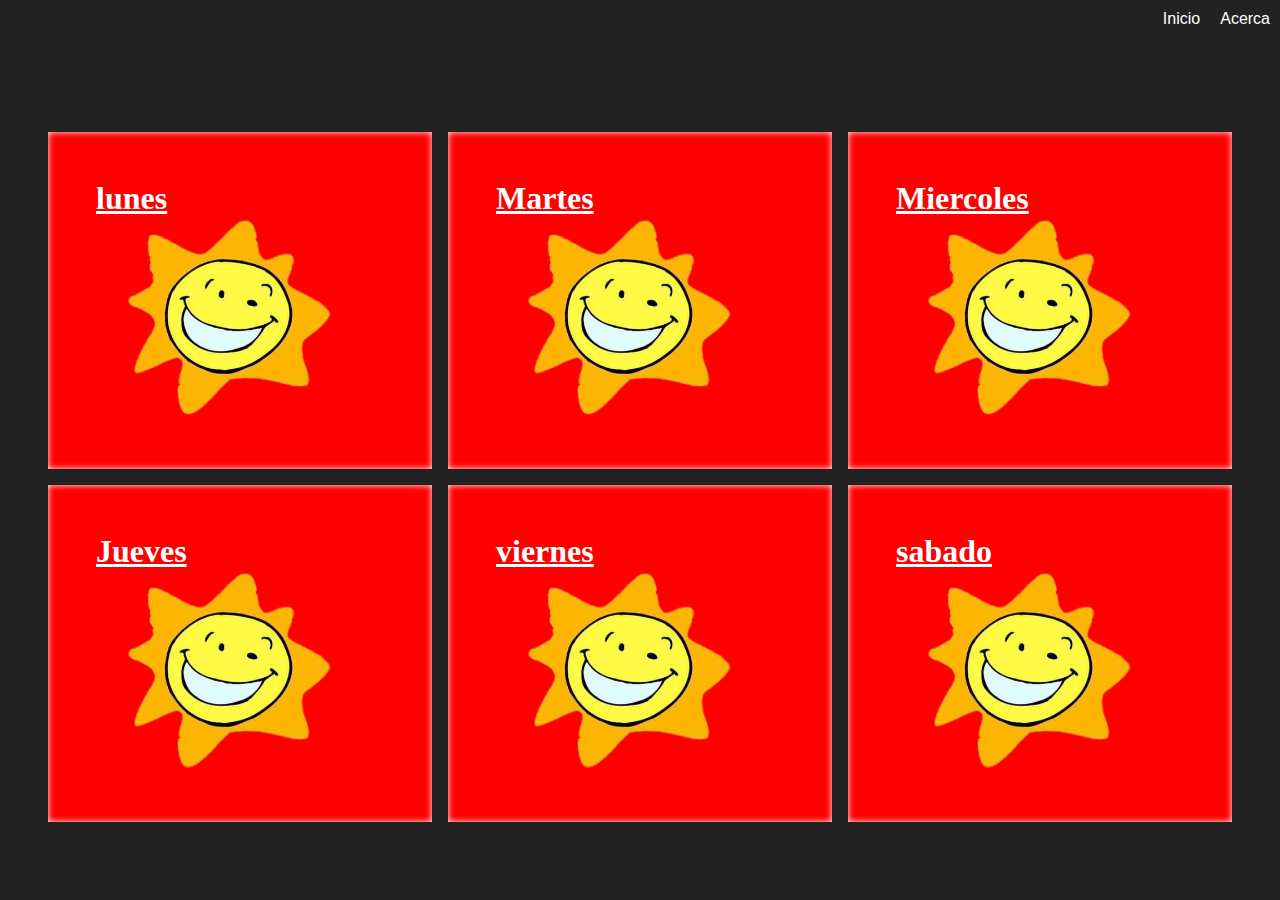
<file: navs/index.html>
<!DOCTYPE html>
<html lang="en">
<head>
    <meta charset="UTF-8">
    <meta http-equiv="X-UA-Compatible" content="IE=edge">
    <meta name="viewport" content="width=device-width, initial-scale=1.0">
    <link rel="stylesheet" href="index.css">
    <title>Document</title>
</head>
<body>
    <object data="./components/letter/nav/nav.html" width="100%" height="80"></object>
    
    <div class="container">
        <div  class="task">
            <a href="page/lunes.html"><p><h1>lunes</h1></p></a>
            <href href="page/lunes.html"><img height="200"  src="sol10.png" alt=""></href>
        </div>
        <div class="task">
            <a href="page/martes.htm"><p><h1>Martes</h1></p></a>
                <img height="200"  src="sol10.png" alt="">
        </div>
        <div class="task">
            <a href="page/miercoles.html"><p><h1>Miercoles</h1></p></a>
            <img height="200"  src="sol10.png" alt="">
        </div>
        <div class="task">
            <a href="page/jueves.html"><p><h1>Jueves</h1></p></a>
            <img height="200"  src="sol10.png" alt="">
        </div>
        <div class="task">
            <a href="page/viernes.html"><p><h1>viernes</h1></p></a>
            <img height="200"  src="sol10.png" alt="">
        </div>
        <div class="task">
            <a href="page/sabado.html"><p><h1>sabado</h1></p></a>
            <img height="200"  src="sol10.png" alt="">
        </div>

</body>
</html>
</file>
<file: navs/index.css>
header {
    background: rgba(0,0,0,0.7);
    width: 100%;
    position: fixed;
    z-index: 100;
    
}

nav {
    float: right;
}

nav ul {
    list-style: none;
    overflow: hidden;
}

nav ul li {
    float: left;
    font-family: Arial, sans-serif;
    font-size: 16px;
}
nav ul li a {
    display: block;
    padding: 10px;
    color: #fff;
    text-decoration: none;
}
nav ul li:hover {
    background: #eca023;
}

*{
    color: white;
    padding: 0;
    margin: 0;
}
body{
    background: #222;
}
.task{
    background: red;
    padding: 3pc;
    box-shadow: inset 0 0 6px;
    transform: scale(1);
    transition: 0,2;
}
.task:hover{
    background: black;
    transform: scale(1.07);
}
.container{
    padding: 3pc;
    display: grid;
    grid-template-columns: repeat(3,1fr);
    row-gap: 1pc;
    column-gap: 1pc;
}

@media screen and (max-width:400px){
    .container{
        grid-template-columns: repeat(1, 1fr);
        padding: 1pc;
        gap: 2pc;
    }
}
.task:hover{
    background: black;
    transform: scale(1.05);
    animation: sol10 1s infinite alternate;

}
@keyframes sol10{
    0%{
        opacity: 1;

    }
    50%{
        opacity: 0.5;
    }
    100%{
        opacity: 1;
    }
}
.task:hover img{
    animation: rotate 20s ease;
}
@keyframes rotate{
    0%{
        transform: rotate(0deg);
    }
    100%{
        transform: rotate(360deg);
    }
}
@keyframes animation{
    0%{
        opacity: 1;
    }
    50%{
        opacity: 0.5;
    }
    100%{
        opacity: 1;
    }
}
</file>
